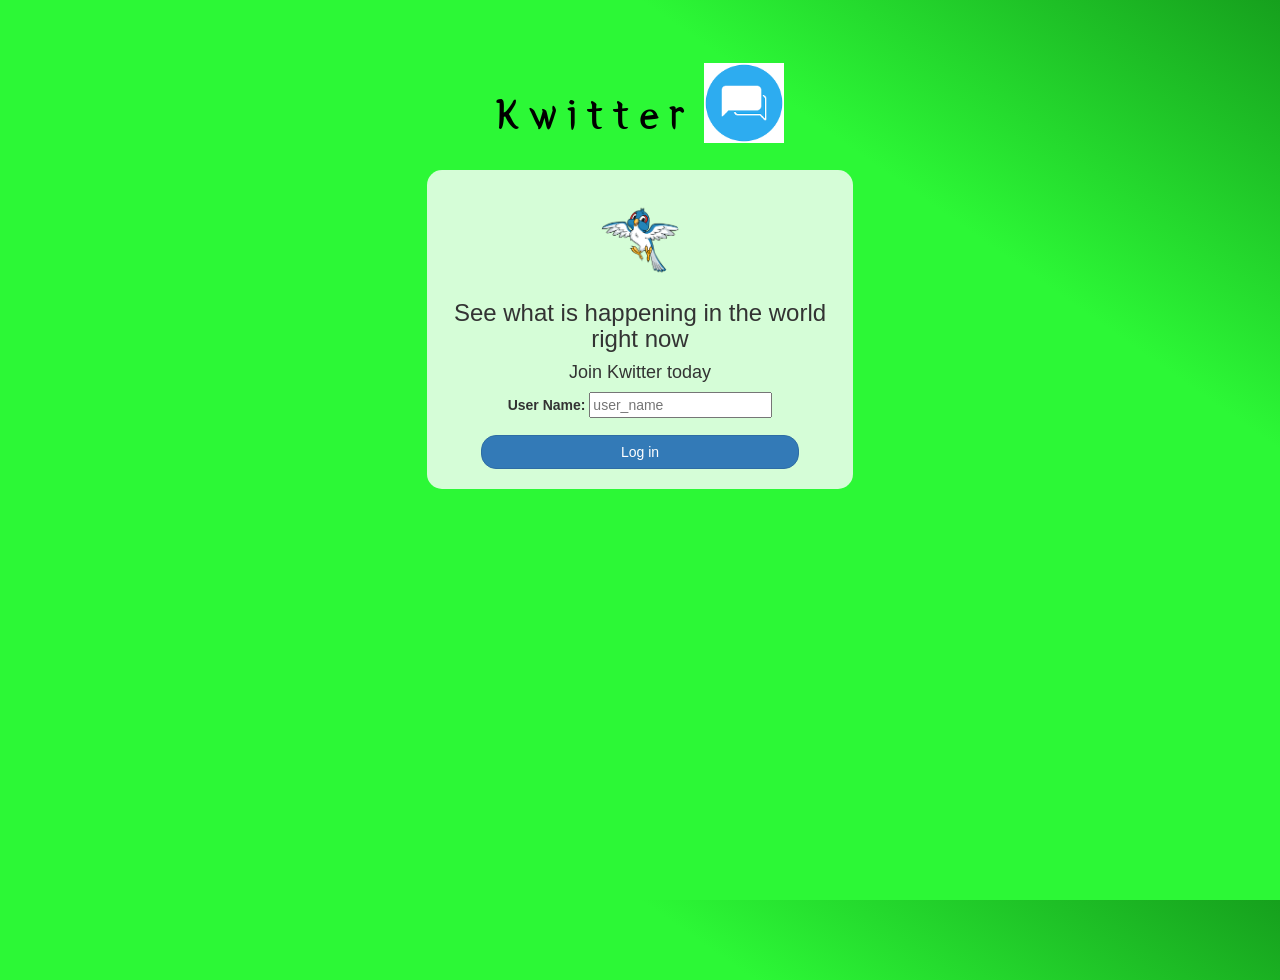
<file: index.html>
<!DOCTYPE html>
<html>
<head>
	<title>Kwitter</title>
<link href="https://fonts.googleapis.com/css?family=Yeon+Sung&display=swap" rel="stylesheet"><meta name="viewport" content="width=device-width, initial-scale=1">

<link rel="stylesheet" href="https://maxcdn.bootstrapcdn.com/bootstrap/3.4.0/css/bootstrap.min.css">
<script src="https://ajax.googleapis.com/ajax/libs/jquery/3.4.1/jquery.min.js"></script>
<script src="https://maxcdn.bootstrapcdn.com/bootstrap/3.4.0/js/bootstrap.min.js"></script>

<link rel="stylesheet" type="text/css" href="style.css">
<script src="kwitter.js"></script>
</head>
<body>
<center>
	<h1 class="header">	
		Kwitter	<sup>
	<img src="m2.png">
	</sup>
</h1>
	<div class="col-lg-4 col-md-6 col-sm-6 col-xs-11 login_div">
	<img src="logo.png" class="logo">
		<h3 >See what is happening in the world right now</h3>
		<h4 >Join Kwitter today</h4>
		<div class="form-group">
		  <label >User Name:</label>
		  <input type="text" id="user_name" class="from-control" placeholder="user_name">

		</div>
		<button id="login_button" class="btn btn-primary"onclick="addUser()">Log in</button>
		<br><br>
	</div>
</center>
</body>
</html>
</file>
<file: style.css>
html, body
{
  height: 100%;
  margin: 0;
}

body
{
background-image: linear-gradient(to right top, #2cf836, #2cf836, #2cf836, #2cf836, #16a01d);
}

.header
{
	color: rgb(0, 0, 0);font-family: 'Yeon Sung';font-size: 45px;letter-spacing: 10px;margin-top: 80px;
}
.header img
{
	width: 80px;margin-left: -15px;
}

.login_div
{
	background: rgba(255,255,255,0.8);float: none;border-radius: 15px;
}

.logo
{
	width: 80px;margin-top: 30px;border-radius: 40px;
}

#login_button
{
	width: 80%;border-radius: 15px;
}

.room_name
{
	cursor: pointer;
	font-size: 20px;
}


#logout
{
	font-size: 20px; float: right;
}


#output
{
	padding: 10px; width:80%;background: rgba(255,255,255,0.8);border-radius: 15px;
}

.input_div_room_page
{
	width: 80%;
}

.input_div label
{
	color: white;font-size: 20px;
}


.input_div_message_page
{
	position: fixed;bottom: 0px;width: 100%;background: rgba(255,255,255,0.8);
}
.input_div_message_page label
{
	color: black;
}
.input_div_message_page #msg
{
	width: 80%;
}
.input_div_message_page button
{
	margin-top: 15px;
	width: 50%; 
}
.color_white
{
	color: white
}

.user_tick
{
	width:20px;
}
.message_h4
{
	padding-left:5px;color:grey;
}
</file>
